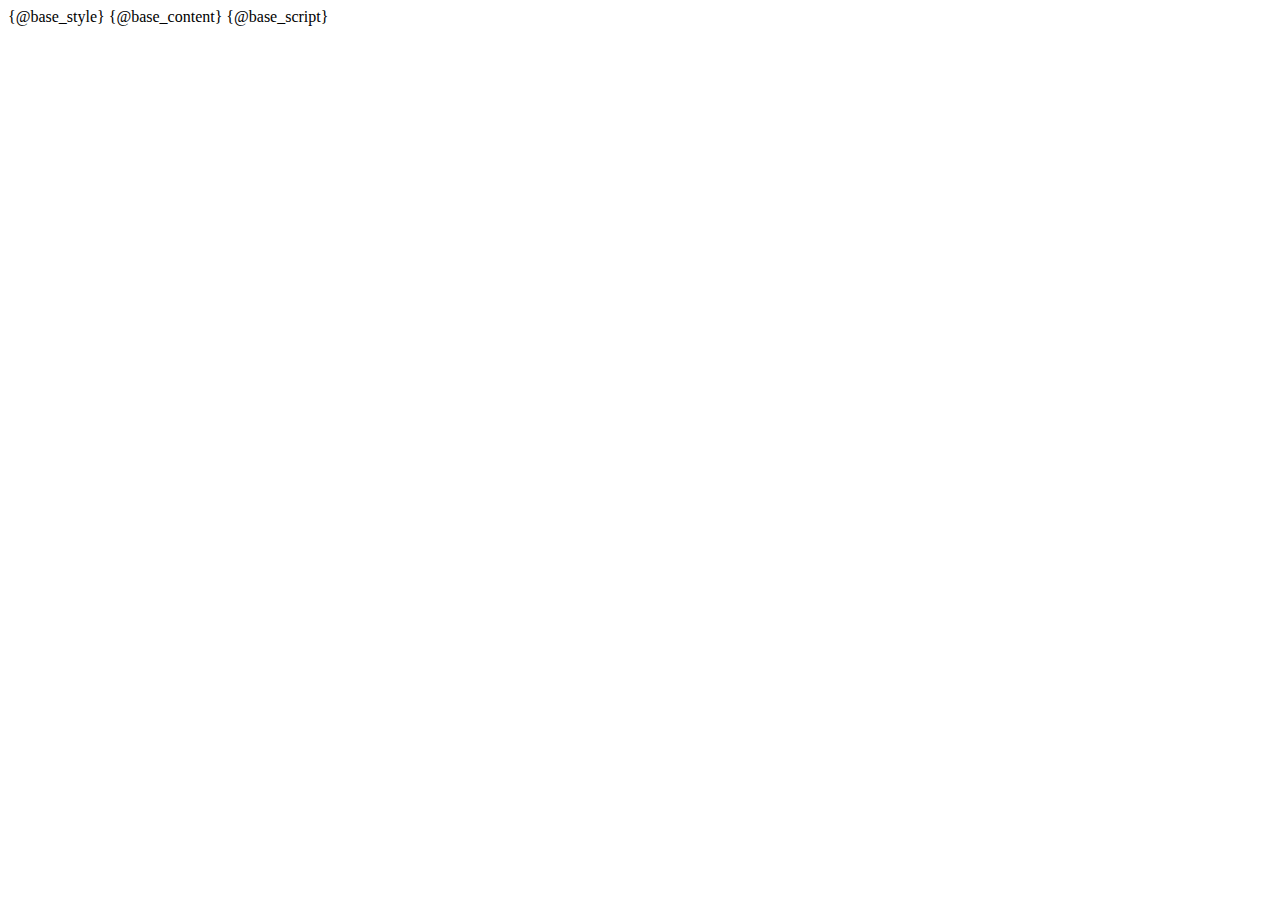
<file: Resources/Template/publicBase.html>
<!DOCTYPE html>
<html lang="en">
<head>
    <meta charset="UTF-8">
    <meta name="robots" content="noindex, nofollow">
    <link rel="icon" href="data:;base64,iVBORw0KGgo=">
    {@base_style}
    <title>{@title}</title>
</head>
<body>
{@base_content}

{@base_script}
</body>
</html>
</file>
